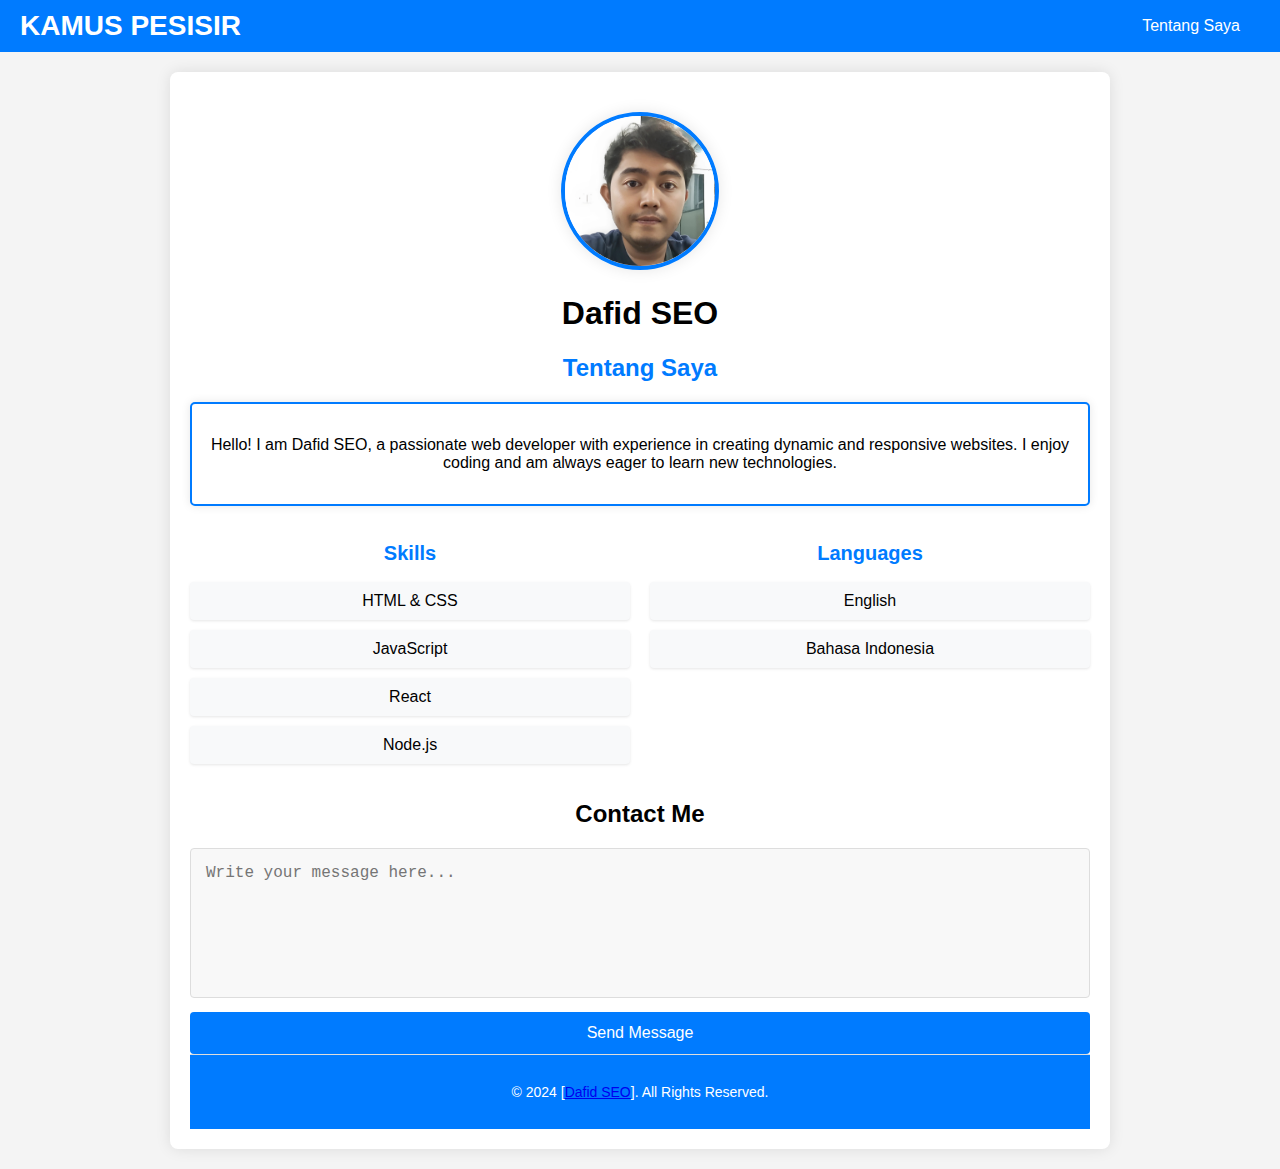
<file: tentang.html>
<!DOCTYPE html>
<html lang="en">
<head>
    <meta charset="UTF-8">
    <meta name="viewport" content="width=device-width, initial-scale=1.0">
    <title>Tentang Saya</title>
    <link rel="stylesheet" href="style.css">
</head>

<body>
    <!-- Header -->
    <header class="header">
        <div class="logo"><a href="index.html" class="logo-link">Kamus Pesisir</a></div>


        <div class="menu-toggle" id="menuToggle">
            <svg xmlns="http://www.w3.org/2000/svg" width="24" height="24" fill="currentColor">
                <path d="M4 6h16a1 1 0 0 1 0 2H4a1 1 0 0 1 0-2zM4 12h16a1 1 0 0 1 0 2H4a1 1 0 0 1 0-2zM4 18h16a1 1 0 0 1 0 2H4a1 1 0 0 1 0-2z"/>
            </svg>
        </div>
        <nav class="nav">
            <ul>
                <li><a href="tentang.html">Tentang Saya</a></li>
            </ul>
        </nav>
    </header>
    
    <!-- Main Container -->
    <div class="container">

        <!-- Profile Photo -->
        <div class="profile-photo">
            <img src="dafid.jpg" alt="Profile Photo">
        </div>

        <div><h1>Dafid SEO</h1></div>

        <!-- About Section -->
        <section id="about">
    <h2>Tentang Saya</h2>
    <div class="text-slider">
        <p>Hello! I am Dafid SEO, a passionate web developer with experience in creating dynamic and responsive websites. I enjoy coding and am always eager to learn new technologies.</p>
    </div>
</section>


        <!-- Skills Section -->
        <section id="skills" class="content">
            <div class="column">
                <h2>Skills</h2>
                <ul>
                    <li>HTML & CSS</li>
                    <li>JavaScript</li>
                    <li>React</li>
                    <li>Node.js</li>
                </ul>
            </div>
            <div class="column">
                <h2>Languages</h2>
                <ul>
                    <li>English</li>
                    <li>Bahasa Indonesia</li>
                </ul>
            </div>
        </section>

        <!-- Contact Section -->
        <section id="contact">
            <h2>Contact Me</h2>
            <textarea id="message" placeholder="Write your message here..."></textarea>
            <button type="button" onclick="sendMessage()">Send Message</button>
        </section>
        
        <script>
        function sendMessage() {
            var message = document.getElementById('message').value;
            var phoneNumber = '0895638066066'; // Pastikan nomor telepon sudah benar dan sesuai format
            var encodedMessage = encodeURIComponent(message);
            var url = `https://wa.me/${phoneNumber}?text=${encodedMessage}`;
            window.location.href = url; // Gunakan window.location.href untuk mengarahkan tab yang sama
        }
        </script>
        

    <!-- Footer -->

  <footer class="footer">
        <p>&copy; 2024 [<a href="https://www.tiktok.com/@dafidseo">Dafid SEO</a>]. All Rights Reserved.</p>

    </footer>
    <script src="script.js"></script>
</body>

</html>
</file>
<file: style.css>
/* Global Styles */
body {
    font-family: Arial, sans-serif;
    background-color: #f4f4f4;
    margin: 0;
    padding: 0;
    display: flex;
    flex-direction: column;
    min-height: 100vh;
}

/* Styling untuk logo sebagai teks */
.logo {
    font-size: 28px; /* Ukuran font */
    font-weight: bold; /* Membuat teks tebal */
    text-transform: uppercase; /* Mengubah teks menjadi huruf besar */
}

.logo-link {
    color: #fff; /* Warna teks */
    text-decoration: none; /* Menghapus garis bawah pada link */
}

/* Menghapus perubahan warna saat link di-hover atau diklik */
.logo-link:visited,
.logo-link:focus,
.logo-link:hover,
.logo-link:active {
    color: #fff; /* Warna tetap sama seperti elemen induk */
    text-decoration: none; /* Tetap tanpa garis bawah */
}

/* Header Styling */
.header {
    background-color: #007bff;
    padding: 10px 20px;
    color: #fff;
    display: flex;
    align-items: center;
    justify-content: space-between;
    position: relative;
}

.logo {
    font-size: 28px;
    font-weight: bold;
    color: #fff;
    text-transform: uppercase;
    margin-right: auto; /* Push menu to the right on desktop */
}

.menu-toggle {
    display: none;
    cursor: pointer;
    background: none;
    border: none;
    padding: 10px; /* Add padding around the menu button */
    z-index: 1001; /* Ensure it's above other elements */
}

.menu-toggle svg {
    fill: #fff;
    width: 24px; /* Adjust the size of the icon */
    height: 24px;
}

/* Navigation Styles */
.nav {
    display: flex;
    align-items: center;
}

.nav ul {
    list-style: none;
    margin: 0;
    padding: 0;
    display: flex;
}

.nav li {
    margin-right: 20px;
}

.nav a {
    color: #fff;
    text-decoration: none;
    font-size: 16px;
    transition: color 0.3s ease;
}

.nav a:hover {
    color: #e0e0e0;
}

/* Main Container Styling */
.container {
    width: 90%;
    max-width: 900px;
    padding: 20px;
    background-color: #fff;
    border-radius: 8px;
    box-shadow: 0 0 15px rgba(0, 0, 0, 0.1);
    margin: 20px auto;
    flex: 1;
    text-align: center;
}

/* Content Section Styling */
.content {
    display: flex;
    flex-wrap: wrap;
    gap: 20px;
}

.column {
    flex: 1;
    min-width: 200px;
}

.column h2 {
    font-size: 20px;
    color: #007bff;
}

.column ul {
    list-style: none;
    padding: 0;
}

.column ul li {
    background: #f8f9fa;
    padding: 10px;
    border-radius: 4px;
    margin-bottom: 10px;
    box-shadow: 0 1px 3px rgba(0, 0, 0, 0.1);
}

/* Contact Section */
textarea {
    width: 100%;
    height: 150px;
    padding: 15px;
    border: 1px solid #ddd;
    border-radius: 4px;
    font-size: 16px;
    resize: none;
    box-sizing: border-box;
    background-color: #f8f8f8;
}

textarea:focus {
    border-color: #007bff;
    background-color: #fff;
    outline: none;
}

button {
    display: block;
    width: 100%;
    padding: 12px;
    font-size: 16px;
    color: #fff;
    background-color: #007bff;
    border: none;
    border-radius: 4px;
    cursor: pointer;
    transition: background-color 0.3s ease;
    margin-top: 10px;
}

button:hover {
    background-color: #0056b3;
}

/* Footer Styling */
.footer {
    text-align: center;
    font-size: 14px;
    color: #ffff;
    padding: 15px;
    background-color: #007bff;
    border-top: 1px solid #ddd;
    margin-top: auto;
}

/* Profile Photo Styling */
.profile-photo {
    text-align: center;
    margin: 20px 0;
}

.profile-photo img {
    width: 150px;
    height: 150px;
    border-radius: 50%;
    border: 4px solid #007bff;
    box-shadow: 0 0 15px rgba(0, 0, 0, 0.1);
}

/* Responsive Design for Mobile View */
@media (max-width: 768px) {
    .header {
        flex-direction: column;
        align-items: center;
        padding: 10px;
    }

    .logo {
        font-size: 20px;
        text-align: center;
        margin: 0;
    }

    .menu-toggle {
        display: block;
        position: absolute;
        top: 10px;
        right: 10px;
        padding: 15px;
        background-color: #007bff;
        border-radius: 50%;
    }

    .nav {
        display: none;
        flex-direction: column;
        width: 100%;
        background-color: #007bff;
        position: absolute;
        top: 60px;
        left: 0;
        z-index: 1000;
        box-shadow: 0 2px 5px rgba(0, 0, 0, 0.1);
    }

    .nav.active {
        display: flex;
    }

    .nav ul {
        display: flex;
        flex-direction: column;
        margin: 0;
        padding: 0;
        width: 100%;
    }

    .nav li {
        margin: 0;
        border-bottom: 1px solid #0056b3;
    }

    .nav a {
        padding: 15px;
        text-align: center;
        font-size: 16px;
        color: #fff;
        display: block;
    }

    .nav a:hover {
        background-color: #0056b3;
    }

    .content {
        flex-direction: column;
    }

    textarea {
        height: 150px;
    }
}

/* Main Section Styling */
#about {
    text-align: center;
    margin: 20px 0;
}

/* Styling untuk teks slider */
.text-slider {
    position: relative;
    height: 80px; /* Atur tinggi sesuai kebutuhan */
    margin-top: 20px;
    overflow: hidden;
    border: 2px solid #007bff;
    border-radius: 5px;
    background-color: #fff;
    padding: 10px;
    box-shadow: 0 0 10px rgba(0, 0, 0, 0.1);
    display: flex;
    align-items: center; /* Center vertically */
    justify-content: center; /* Center horizontally */
}

/* Styling untuk setiap slide */
.text-slide {
    position: absolute;
    width: 100%;
    height: 100%;
    top: 0;
    left: 100%; /* Mulai dari luar layar */
    white-space: nowrap;
    overflow: hidden;
    opacity: 0;
    animation: typing 10s steps(30, end) infinite, fade 10s infinite;
    font-size: 16px;
    color: #333;
    display: flex;
    align-items: center; /* Center vertically */
    justify-content: center; /* Center horizontally */
}

/* Keyframes for typing effect */
@keyframes typing {
    0% {
        left: 100%;
        opacity: 1;
    }
    10% {
        left: 0;
        opacity: 1;
    }
    90% {
        left: 0;
        opacity: 1;
    }
    100% {
        left: -100%;
        opacity: 0;
    }
}

/* Keyframes for fading effect */
@keyframes fade {
    0%, 100% {
        opacity: 0;
    }
    50% {
        opacity: 1;
    }
}

#about h2 {
    font-size: 24px;
    color: #007bff;
    margin-bottom: 10px;
    text-align: center;
}
</file>
